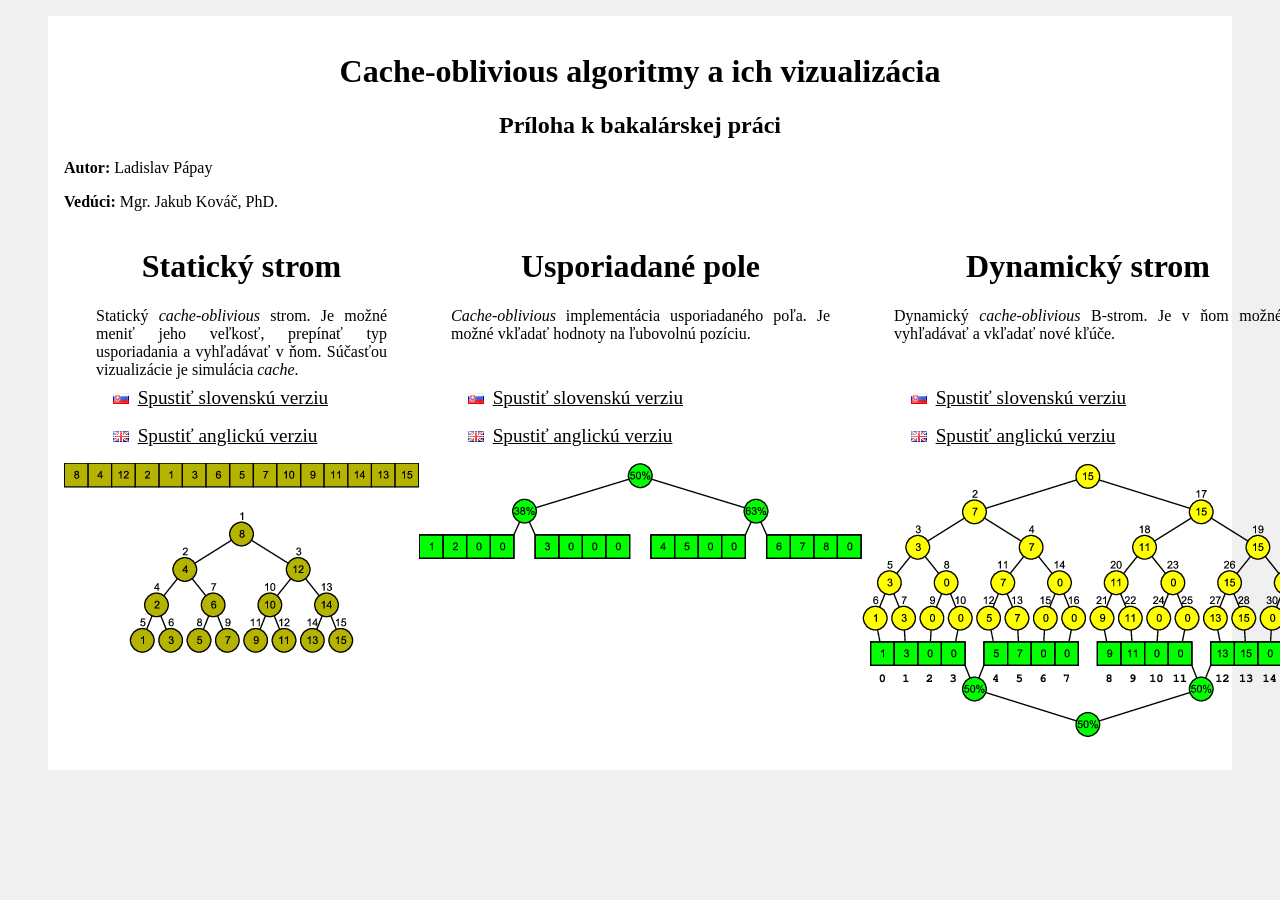
<file: attachment/cd_contents/index.html>
<!DOCTYPE html>
<html lang="en">
  <head>
    <meta charset="utf-8">
    <title>Cache-oblivious algoritmy a ich vizualizácia</title>
    <link rel="stylesheet" href="style.css">
  </head>
  <body>
    <div id="header">
      <h1>Cache-oblivious algoritmy a ich vizualizácia</h1>
      <h2>Príloha k bakalárskej práci</h2>
      <p><strong>Autor:</strong> Ladislav Pápay</p>
      <p><strong>Vedúci:</strong> Mgr. Jakub Kováč, PhD.</p>
    </div>
    <div id="container">
      <div class="ds">
        <h1>Statický strom</h1>
        <p>Statický <em>cache-oblivious</em> strom. Je možné meniť jeho veľkosť, prepínať typ usporiadania a vyhľadávať v ňom. Súčasťou vizualizácie je simulácia <em>cache</em>.</p>
        <ul>
          <li class="sk"><a href="applet_statictree_sk.html">Spustiť slovenskú verziu</a></li>
          <li class="en"><a href="applet_statictree_en.html">Spustiť anglickú verziu</a></li>
        </ul>
        <img src="[data-uri]" />
      </div>
      <div class="ds">
        <h1>Usporiadané pole</h1>
        <p><em>Cache-oblivious</em> implementácia usporiadaného poľa. Je možné vkľadať hodnoty na ľubovolnú pozíciu.</p>
        <ul>
          <li class="sk"><a href="applet_orderedfile_sk.html">Spustiť slovenskú verziu</a></li>
          <li class="en"><a href="applet_orderedfile_en.html">Spustiť anglickú verziu</a></li>
        </ul>
        <img src="[data-uri]" />
      </div>
      <div class="ds">
        <h1>Dynamický strom</h1>
        <p>Dynamický <em>cache-oblivious</em> B-strom. Je v ňom možné vyhľadávať a vkľadať nové kľúče.</p>
        <ul>
          <li class="sk"><a href="applet_cobtree_sk.html">Spustiť slovenskú verziu</a></li>
          <li class="en"><a href="applet_cobtree_en.html">Spustiť anglickú verziu</a></li>
        </ul>
        <img src="[data-uri]" />
      </div>
    </div>
  </body>
</html>
</file>
<file: attachment/cd_contents/style.css>
applet {
    position: absolute;
    top: 0;
    left: 0;
    width:100%;
    height:100%;
}

html {
    background-color: #f0f0f0;
}

body {
    margin: 1em auto;
    width: 90%;
    background-color: white;
    padding: 1em;
}

h1, h2 {
    text-align: center;
}

#container {
    display: table;
    width: 100%;
}

div.ds {
    width: 30%;
    display: table-cell;
    vertical-align: top;
}

ul {
    list-style-type: none;
}

li {
    margin-bottom: 1em;
}

/* Flag icons by http://www.famfamfam.com/lab/icons/flags/ */
li.sk a:before {
    content: url([data-uri]);
}
li.en a:before {
    content: url([data-uri]);
}
li a:before {
    margin-left: 1ex;
    margin-right: 1ex;
}

li a, li a:visited {
    font-size: 120%;
    color: black;
    text-decoration: underline;
}

li a:hover {
    color: orange;
    text-decoration: underline;
}

img {
    display: block;
    /*width: 80%;*/
    /*max-height: 200px;*/
    margin: 1em auto;
}

div.ds p {
    padding: 0 2em;
    text-align: justify;
    height: 4em;
}
</file>
